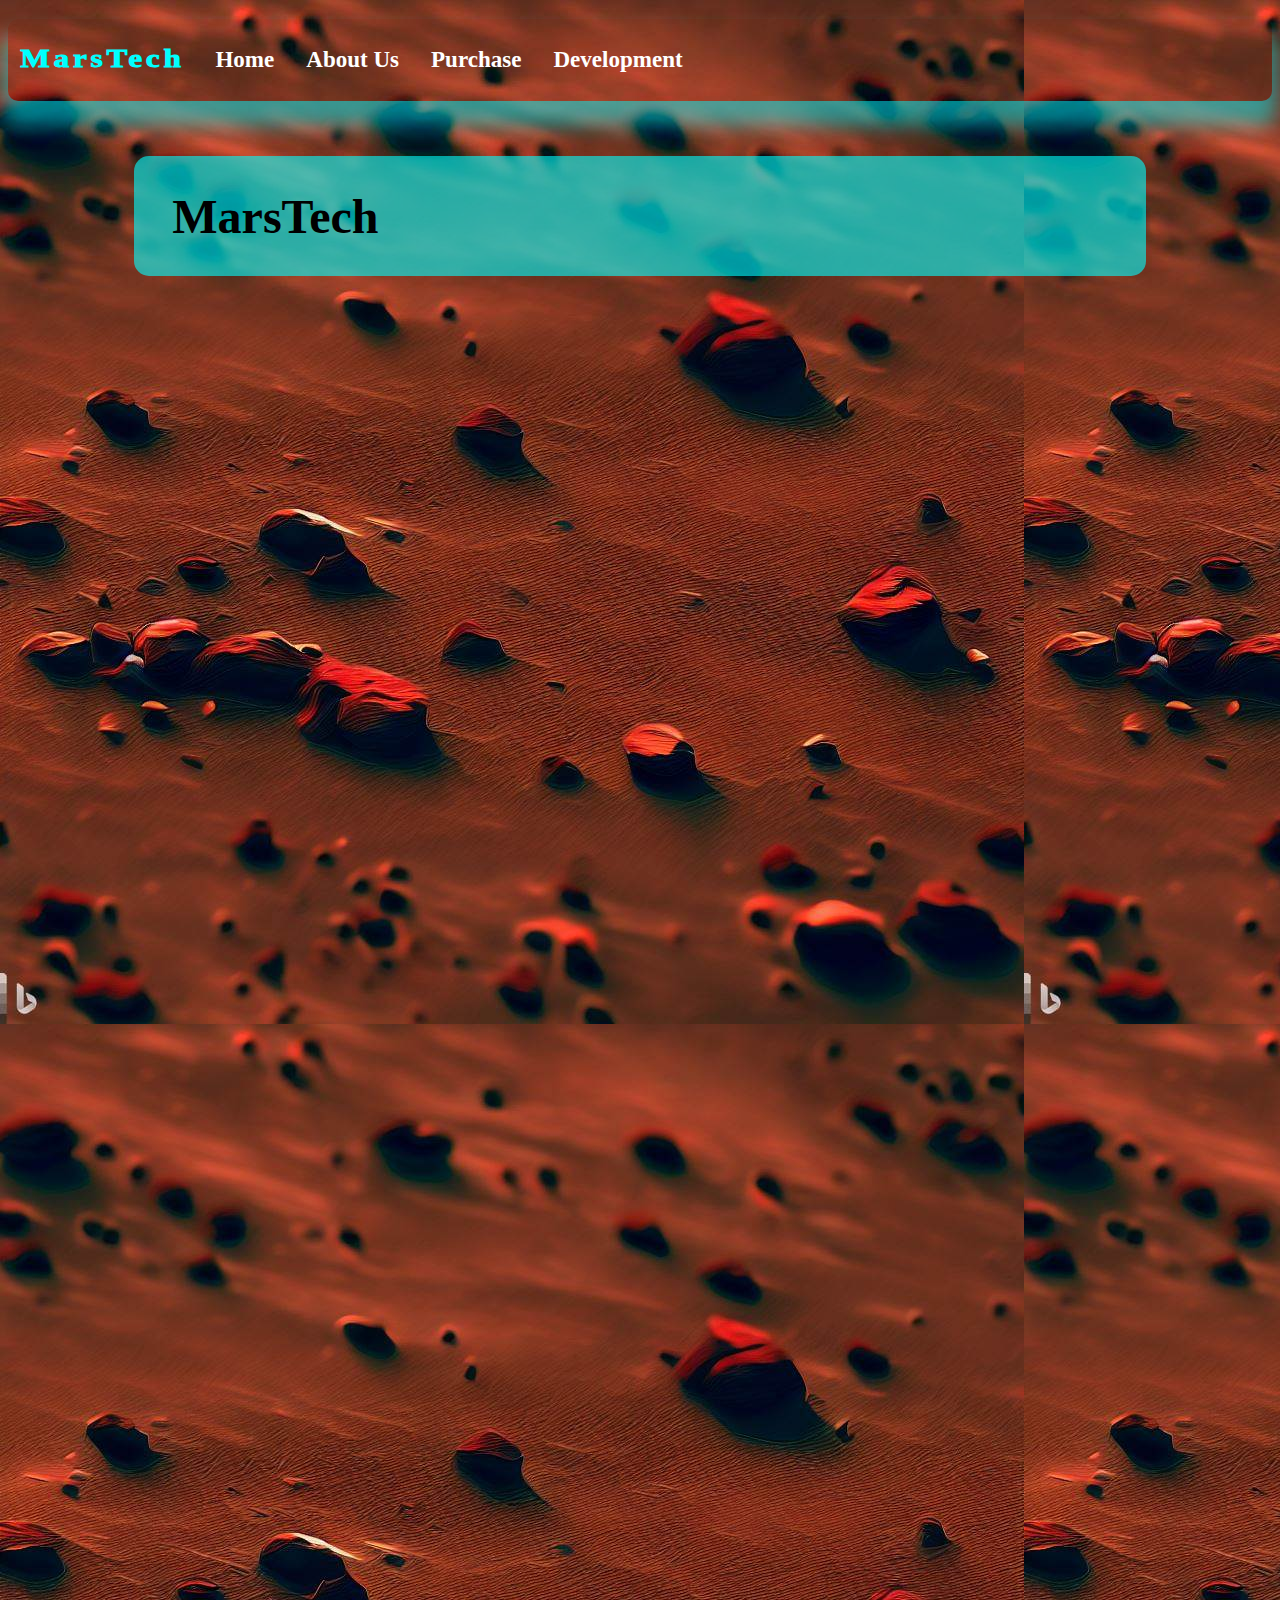
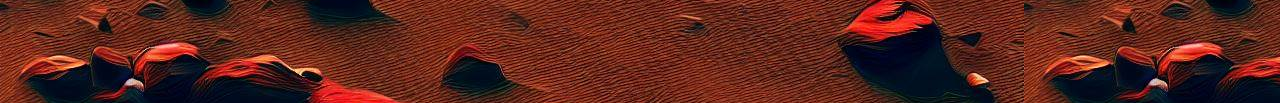
<file: index.html>
<!DOCTYPE html>
<html>

<head>
    <!--Links to stylesheets, scripts, fonts, etcetera-->
    <link rel="stylesheet" href="style.css">
    <link rel="icon" href="icon.ico" type="image/x-icon">
    <title>Home - MarsTech</title>
</head>

<body>
    <!--Navigation bar-->
    <ul id="navbar">
        <li class="MarsTech">MarsTech</li>
        <li><a href="index.html">Home</a></li>
        <li><a href="about.html">About Us</a></li>
        <li><a href="purchase.html">Purchase</a></li>
        <li><a href="development.html">Development</a></li>
        <li id="settings"><a href="settings.html">
                <svg xmlns="http://www.w3.org/2000/svg" class="ionicon cog" viewBox="0 0 512 512">
                    <path
                        d="M456.7 242.27l-26.08-4.2a8 8 0 01-6.6-6.82c-.5-3.2-1-6.41-1.7-9.51a8.08 8.08 0 013.9-8.62l23.09-12.82a8.05 8.05 0 003.9-9.92l-4-11a7.94 7.94 0 00-9.4-5l-25.89 5a8 8 0 01-8.59-4.11q-2.25-4.2-4.8-8.41a8.16 8.16 0 01.7-9.52l17.29-19.94a8 8 0 00.3-10.62l-7.49-9a7.88 7.88 0 00-10.5-1.51l-22.69 13.63a8 8 0 01-9.39-.9c-2.4-2.11-4.9-4.21-7.4-6.22a8 8 0 01-2.5-9.11l9.4-24.75A8 8 0 00365 78.77l-10.2-5.91a8 8 0 00-10.39 2.21l-16.64 20.84a7.15 7.15 0 01-8.5 2.5s-5.6-2.3-9.8-3.71A8 8 0 01304 87l.4-26.45a8.07 8.07 0 00-6.6-8.42l-11.59-2a8.07 8.07 0 00-9.1 5.61l-8.6 25.05a8 8 0 01-7.79 5.41h-9.8a8.07 8.07 0 01-7.79-5.41l-8.6-25.05a8.07 8.07 0 00-9.1-5.61l-11.59 2a8.07 8.07 0 00-6.6 8.42l.4 26.45a8 8 0 01-5.49 7.71c-2.3.9-7.3 2.81-9.7 3.71-2.8 1-6.1.2-8.8-2.91l-16.51-20.34A8 8 0 00156.75 73l-10.2 5.91a7.94 7.94 0 00-3.3 10.09l9.4 24.75a8.06 8.06 0 01-2.5 9.11c-2.5 2-5 4.11-7.4 6.22a8 8 0 01-9.39.9L111 116.14a8 8 0 00-10.5 1.51l-7.49 9a8 8 0 00.3 10.62l17.29 19.94a8 8 0 01.7 9.52q-2.55 4-4.8 8.41a8.11 8.11 0 01-8.59 4.11l-25.89-5a8 8 0 00-9.4 5l-4 11a8.05 8.05 0 003.9 9.92L85.58 213a7.94 7.94 0 013.9 8.62c-.6 3.2-1.2 6.31-1.7 9.51a8.08 8.08 0 01-6.6 6.82l-26.08 4.2a8.09 8.09 0 00-7.1 7.92v11.72a7.86 7.86 0 007.1 7.92l26.08 4.2a8 8 0 016.6 6.82c.5 3.2 1 6.41 1.7 9.51a8.08 8.08 0 01-3.9 8.62L62.49 311.7a8.05 8.05 0 00-3.9 9.92l4 11a7.94 7.94 0 009.4 5l25.89-5a8 8 0 018.59 4.11q2.25 4.2 4.8 8.41a8.16 8.16 0 01-.7 9.52l-17.29 19.96a8 8 0 00-.3 10.62l7.49 9a7.88 7.88 0 0010.5 1.51l22.69-13.63a8 8 0 019.39.9c2.4 2.11 4.9 4.21 7.4 6.22a8 8 0 012.5 9.11l-9.4 24.75a8 8 0 003.3 10.12l10.2 5.91a8 8 0 0010.39-2.21l16.79-20.64c2.1-2.6 5.5-3.7 8.2-2.6 3.4 1.4 5.7 2.2 9.9 3.61a8 8 0 015.49 7.71l-.4 26.45a8.07 8.07 0 006.6 8.42l11.59 2a8.07 8.07 0 009.1-5.61l8.6-25a8 8 0 017.79-5.41h9.8a8.07 8.07 0 017.79 5.41l8.6 25a8.07 8.07 0 009.1 5.61l11.59-2a8.07 8.07 0 006.6-8.42l-.4-26.45a8 8 0 015.49-7.71c4.2-1.41 7-2.51 9.6-3.51s5.8-1 8.3 2.1l17 20.94A8 8 0 00355 439l10.2-5.91a7.93 7.93 0 003.3-10.12l-9.4-24.75a8.08 8.08 0 012.5-9.12c2.5-2 5-4.1 7.4-6.21a8 8 0 019.39-.9L401 395.66a8 8 0 0010.5-1.51l7.49-9a8 8 0 00-.3-10.62l-17.29-19.94a8 8 0 01-.7-9.52q2.55-4.05 4.8-8.41a8.11 8.11 0 018.59-4.11l25.89 5a8 8 0 009.4-5l4-11a8.05 8.05 0 00-3.9-9.92l-23.09-12.82a7.94 7.94 0 01-3.9-8.62c.6-3.2 1.2-6.31 1.7-9.51a8.08 8.08 0 016.6-6.82l26.08-4.2a8.09 8.09 0 007.1-7.92V250a8.25 8.25 0 00-7.27-7.73zM256 112a143.82 143.82 0 01139.38 108.12A16 16 0 01379.85 240H274.61a16 16 0 01-13.91-8.09l-52.1-91.71a16 16 0 019.85-23.39A146.94 146.94 0 01256 112zM112 256a144 144 0 0143.65-103.41 16 16 0 0125.17 3.47L233.06 248a16 16 0 010 15.87l-52.67 91.7a16 16 0 01-25.18 3.36A143.94 143.94 0 01112 256zm144 144a146.9 146.9 0 01-38.19-4.95 16 16 0 01-9.76-23.44l52.58-91.55a16 16 0 0113.88-8H379.9a16 16 0 0115.52 19.88A143.84 143.84 0 01256 400z" />
                </svg>
            </a></li>
    </ul>
    <!--Heading-->
    <br><br>
    <div class="text heading">
        <h1>MarsTech</h1>
    </div>
    <!--Body-->
    <div class="slideInContainer"> 
               <div class="slideIn animationsAreOn" id="dev">
            <img class="slideIn" src="up.svg">
            <h2 class="slideIn">Development</h2>
        </div>
        <div class="slideIn animationsAreOn topThumbnail " id="buy">
            <img class="slideIn" src="cart.svg">
            <h2 class="slideIn">Pre-purchase Land</h2>
        </div>
        <div class="slideIn animationsAreOn" id="don">
            <img class="slideIn" src="heart.svg">
            <h2 class="slideIn">Donate</h2>
        </div>

    </div>
    <!--Footer-->
    <div class="footer">

    </div>
    <!--Script-->
    <script src="index.js"></script><!---->
</body>

</html>
</file>
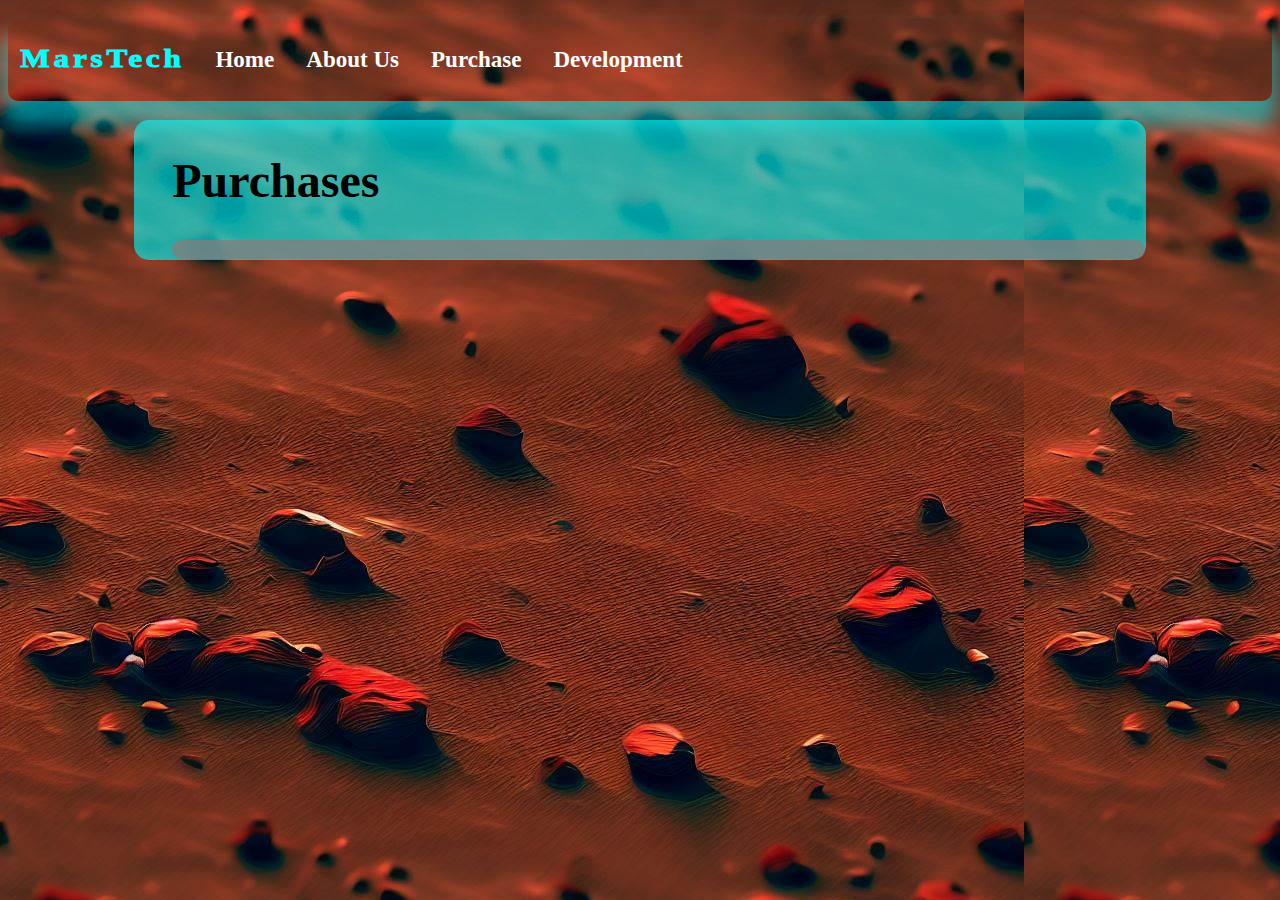
<file: purchase.html>
<!DOCTYPE html>
<html>

<head>
	<!--Links to stylesheets, scripts, fonts, etcetera-->
	<link rel="stylesheet" href="style.css">
	<link rel="icon" href="icon.ico" type="image/x-icon">
	<title>Purchase - MarsTech </title>
</head>

<body>
	<!--Navigation bar-->
	<ul id="navbar">
		<li class="MarsTech">MarsTech</li>
		<li><a href="index.html">Home</a></li>
		<li><a href="about.html">About Us</a></li>
		<li><a href="purchase.html">Purchase</a></li>
		<li><a href="development.html">Development</a></li>
		<li id="settings"><a href="settings.html">
				<svg xmlns="http://www.w3.org/2000/svg" class="ionicon cog" viewBox="0 0 512 512">
					<path
						d="M456.7 242.27l-26.08-4.2a8 8 0 01-6.6-6.82c-.5-3.2-1-6.41-1.7-9.51a8.08 8.08 0 013.9-8.62l23.09-12.82a8.05 8.05 0 003.9-9.92l-4-11a7.94 7.94 0 00-9.4-5l-25.89 5a8 8 0 01-8.59-4.11q-2.25-4.2-4.8-8.41a8.16 8.16 0 01.7-9.52l17.29-19.94a8 8 0 00.3-10.62l-7.49-9a7.88 7.88 0 00-10.5-1.51l-22.69 13.63a8 8 0 01-9.39-.9c-2.4-2.11-4.9-4.21-7.4-6.22a8 8 0 01-2.5-9.11l9.4-24.75A8 8 0 00365 78.77l-10.2-5.91a8 8 0 00-10.39 2.21l-16.64 20.84a7.15 7.15 0 01-8.5 2.5s-5.6-2.3-9.8-3.71A8 8 0 01304 87l.4-26.45a8.07 8.07 0 00-6.6-8.42l-11.59-2a8.07 8.07 0 00-9.1 5.61l-8.6 25.05a8 8 0 01-7.79 5.41h-9.8a8.07 8.07 0 01-7.79-5.41l-8.6-25.05a8.07 8.07 0 00-9.1-5.61l-11.59 2a8.07 8.07 0 00-6.6 8.42l.4 26.45a8 8 0 01-5.49 7.71c-2.3.9-7.3 2.81-9.7 3.71-2.8 1-6.1.2-8.8-2.91l-16.51-20.34A8 8 0 00156.75 73l-10.2 5.91a7.94 7.94 0 00-3.3 10.09l9.4 24.75a8.06 8.06 0 01-2.5 9.11c-2.5 2-5 4.11-7.4 6.22a8 8 0 01-9.39.9L111 116.14a8 8 0 00-10.5 1.51l-7.49 9a8 8 0 00.3 10.62l17.29 19.94a8 8 0 01.7 9.52q-2.55 4-4.8 8.41a8.11 8.11 0 01-8.59 4.11l-25.89-5a8 8 0 00-9.4 5l-4 11a8.05 8.05 0 003.9 9.92L85.58 213a7.94 7.94 0 013.9 8.62c-.6 3.2-1.2 6.31-1.7 9.51a8.08 8.08 0 01-6.6 6.82l-26.08 4.2a8.09 8.09 0 00-7.1 7.92v11.72a7.86 7.86 0 007.1 7.92l26.08 4.2a8 8 0 016.6 6.82c.5 3.2 1 6.41 1.7 9.51a8.08 8.08 0 01-3.9 8.62L62.49 311.7a8.05 8.05 0 00-3.9 9.92l4 11a7.94 7.94 0 009.4 5l25.89-5a8 8 0 018.59 4.11q2.25 4.2 4.8 8.41a8.16 8.16 0 01-.7 9.52l-17.29 19.96a8 8 0 00-.3 10.62l7.49 9a7.88 7.88 0 0010.5 1.51l22.69-13.63a8 8 0 019.39.9c2.4 2.11 4.9 4.21 7.4 6.22a8 8 0 012.5 9.11l-9.4 24.75a8 8 0 003.3 10.12l10.2 5.91a8 8 0 0010.39-2.21l16.79-20.64c2.1-2.6 5.5-3.7 8.2-2.6 3.4 1.4 5.7 2.2 9.9 3.61a8 8 0 015.49 7.71l-.4 26.45a8.07 8.07 0 006.6 8.42l11.59 2a8.07 8.07 0 009.1-5.61l8.6-25a8 8 0 017.79-5.41h9.8a8.07 8.07 0 017.79 5.41l8.6 25a8.07 8.07 0 009.1 5.61l11.59-2a8.07 8.07 0 006.6-8.42l-.4-26.45a8 8 0 015.49-7.71c4.2-1.41 7-2.51 9.6-3.51s5.8-1 8.3 2.1l17 20.94A8 8 0 00355 439l10.2-5.91a7.93 7.93 0 003.3-10.12l-9.4-24.75a8.08 8.08 0 012.5-9.12c2.5-2 5-4.1 7.4-6.21a8 8 0 019.39-.9L401 395.66a8 8 0 0010.5-1.51l7.49-9a8 8 0 00-.3-10.62l-17.29-19.94a8 8 0 01-.7-9.52q2.55-4.05 4.8-8.41a8.11 8.11 0 018.59-4.11l25.89 5a8 8 0 009.4-5l4-11a8.05 8.05 0 00-3.9-9.92l-23.09-12.82a7.94 7.94 0 01-3.9-8.62c.6-3.2 1.2-6.31 1.7-9.51a8.08 8.08 0 016.6-6.82l26.08-4.2a8.09 8.09 0 007.1-7.92V250a8.25 8.25 0 00-7.27-7.73zM256 112a143.82 143.82 0 01139.38 108.12A16 16 0 01379.85 240H274.61a16 16 0 01-13.91-8.09l-52.1-91.71a16 16 0 019.85-23.39A146.94 146.94 0 01256 112zM112 256a144 144 0 0143.65-103.41 16 16 0 0125.17 3.47L233.06 248a16 16 0 010 15.87l-52.67 91.7a16 16 0 01-25.18 3.36A143.94 143.94 0 01112 256zm144 144a146.9 146.9 0 01-38.19-4.95 16 16 0 01-9.76-23.44l52.58-91.55a16 16 0 0113.88-8H379.9a16 16 0 0115.52 19.88A143.84 143.84 0 01256 400z" />
				</svg>
			</a></li>
	</ul>
	<!--Body-->
	<div class="text">
		<h1>Purchases</h1>
		<p class="textInDiv">
		</p>
	</div>
</body>

</html>
</file>
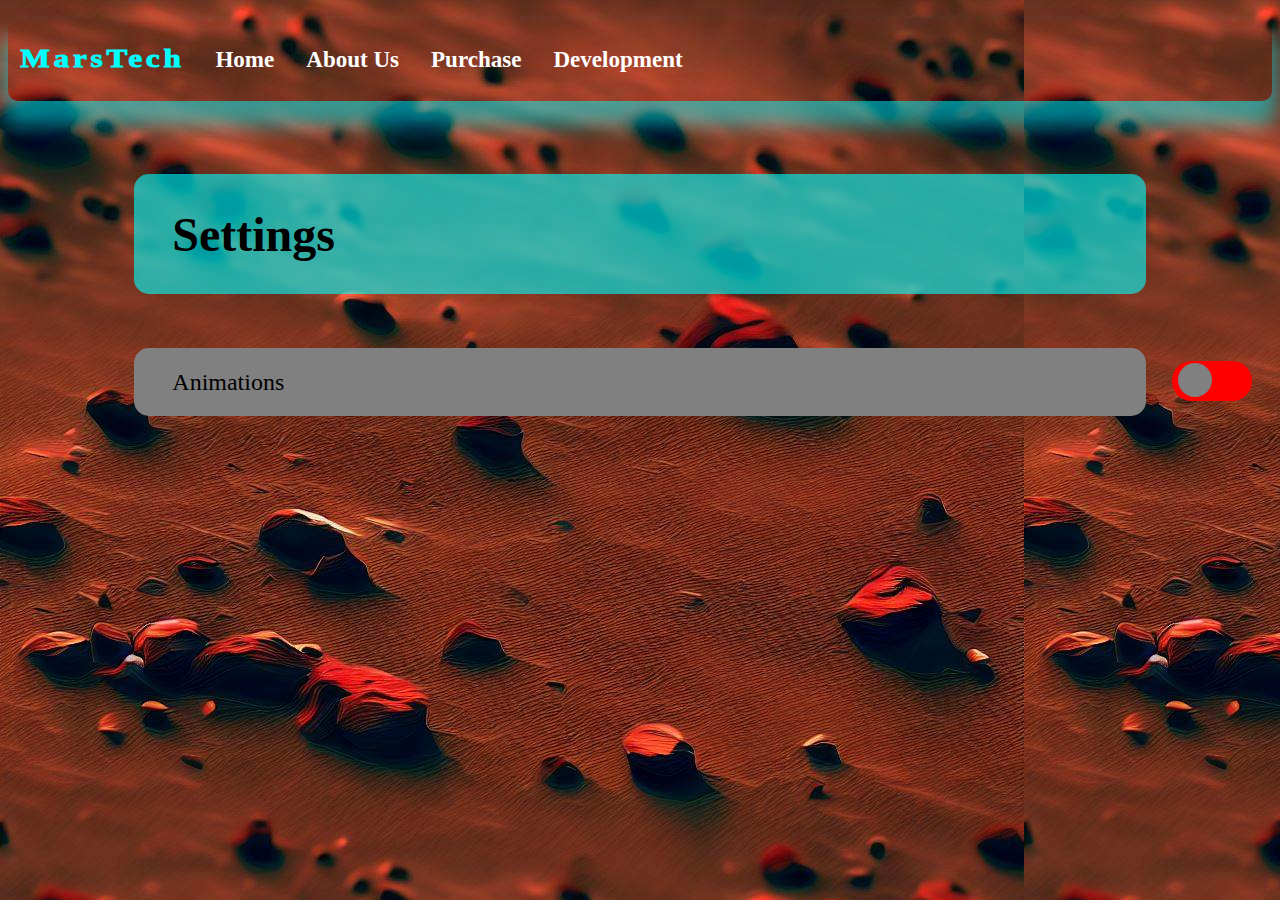
<file: settings.html>
<!DOCTYPE html>
<html>

<head>
    <link rel="stylesheet" href="style.css">
    <link rel="icon" href="icon.ico" type="image/x-icon">
    <title> Settings - MarsTech </title>
</head>

<body>
    <!--Navigation bar-->
    <ul id="navbar">
        <li class="MarsTech">MarsTech</li>
        <li><a href="index.html">Home</a></li>
        <li><a href="about.html">About Us</a></li>
        <li><a href="purchase.html">Purchase</a></li>
        <li><a href="development.html">Development</a></li>
        <li id="settings"><a href="settings.html">
                <svg xmlns="http://www.w3.org/2000/svg" class="ionicon cog" viewBox="0 0 512 512">
                    <path
                        d="M456.7 242.27l-26.08-4.2a8 8 0 01-6.6-6.82c-.5-3.2-1-6.41-1.7-9.51a8.08 8.08 0 013.9-8.62l23.09-12.82a8.05 8.05 0 003.9-9.92l-4-11a7.94 7.94 0 00-9.4-5l-25.89 5a8 8 0 01-8.59-4.11q-2.25-4.2-4.8-8.41a8.16 8.16 0 01.7-9.52l17.29-19.94a8 8 0 00.3-10.62l-7.49-9a7.88 7.88 0 00-10.5-1.51l-22.69 13.63a8 8 0 01-9.39-.9c-2.4-2.11-4.9-4.21-7.4-6.22a8 8 0 01-2.5-9.11l9.4-24.75A8 8 0 00365 78.77l-10.2-5.91a8 8 0 00-10.39 2.21l-16.64 20.84a7.15 7.15 0 01-8.5 2.5s-5.6-2.3-9.8-3.71A8 8 0 01304 87l.4-26.45a8.07 8.07 0 00-6.6-8.42l-11.59-2a8.07 8.07 0 00-9.1 5.61l-8.6 25.05a8 8 0 01-7.79 5.41h-9.8a8.07 8.07 0 01-7.79-5.41l-8.6-25.05a8.07 8.07 0 00-9.1-5.61l-11.59 2a8.07 8.07 0 00-6.6 8.42l.4 26.45a8 8 0 01-5.49 7.71c-2.3.9-7.3 2.81-9.7 3.71-2.8 1-6.1.2-8.8-2.91l-16.51-20.34A8 8 0 00156.75 73l-10.2 5.91a7.94 7.94 0 00-3.3 10.09l9.4 24.75a8.06 8.06 0 01-2.5 9.11c-2.5 2-5 4.11-7.4 6.22a8 8 0 01-9.39.9L111 116.14a8 8 0 00-10.5 1.51l-7.49 9a8 8 0 00.3 10.62l17.29 19.94a8 8 0 01.7 9.52q-2.55 4-4.8 8.41a8.11 8.11 0 01-8.59 4.11l-25.89-5a8 8 0 00-9.4 5l-4 11a8.05 8.05 0 003.9 9.92L85.58 213a7.94 7.94 0 013.9 8.62c-.6 3.2-1.2 6.31-1.7 9.51a8.08 8.08 0 01-6.6 6.82l-26.08 4.2a8.09 8.09 0 00-7.1 7.92v11.72a7.86 7.86 0 007.1 7.92l26.08 4.2a8 8 0 016.6 6.82c.5 3.2 1 6.41 1.7 9.51a8.08 8.08 0 01-3.9 8.62L62.49 311.7a8.05 8.05 0 00-3.9 9.92l4 11a7.94 7.94 0 009.4 5l25.89-5a8 8 0 018.59 4.11q2.25 4.2 4.8 8.41a8.16 8.16 0 01-.7 9.52l-17.29 19.96a8 8 0 00-.3 10.62l7.49 9a7.88 7.88 0 0010.5 1.51l22.69-13.63a8 8 0 019.39.9c2.4 2.11 4.9 4.21 7.4 6.22a8 8 0 012.5 9.11l-9.4 24.75a8 8 0 003.3 10.12l10.2 5.91a8 8 0 0010.39-2.21l16.79-20.64c2.1-2.6 5.5-3.7 8.2-2.6 3.4 1.4 5.7 2.2 9.9 3.61a8 8 0 015.49 7.71l-.4 26.45a8.07 8.07 0 006.6 8.42l11.59 2a8.07 8.07 0 009.1-5.61l8.6-25a8 8 0 017.79-5.41h9.8a8.07 8.07 0 017.79 5.41l8.6 25a8.07 8.07 0 009.1 5.61l11.59-2a8.07 8.07 0 006.6-8.42l-.4-26.45a8 8 0 015.49-7.71c4.2-1.41 7-2.51 9.6-3.51s5.8-1 8.3 2.1l17 20.94A8 8 0 00355 439l10.2-5.91a7.93 7.93 0 003.3-10.12l-9.4-24.75a8.08 8.08 0 012.5-9.12c2.5-2 5-4.1 7.4-6.21a8 8 0 019.39-.9L401 395.66a8 8 0 0010.5-1.51l7.49-9a8 8 0 00-.3-10.62l-17.29-19.94a8 8 0 01-.7-9.52q2.55-4.05 4.8-8.41a8.11 8.11 0 018.59-4.11l25.89 5a8 8 0 009.4-5l4-11a8.05 8.05 0 00-3.9-9.92l-23.09-12.82a7.94 7.94 0 01-3.9-8.62c.6-3.2 1.2-6.31 1.7-9.51a8.08 8.08 0 016.6-6.82l26.08-4.2a8.09 8.09 0 007.1-7.92V250a8.25 8.25 0 00-7.27-7.73zM256 112a143.82 143.82 0 01139.38 108.12A16 16 0 01379.85 240H274.61a16 16 0 01-13.91-8.09l-52.1-91.71a16 16 0 019.85-23.39A146.94 146.94 0 01256 112zM112 256a144 144 0 0143.65-103.41 16 16 0 0125.17 3.47L233.06 248a16 16 0 010 15.87l-52.67 91.7a16 16 0 01-25.18 3.36A143.94 143.94 0 01112 256zm144 144a146.9 146.9 0 01-38.19-4.95 16 16 0 01-9.76-23.44l52.58-91.55a16 16 0 0113.88-8H379.9a16 16 0 0115.52 19.88A143.84 143.84 0 01256 400z" />
                </svg>
            </a></li>
    </ul>
    <!--Body-->
    <br>
    <br>
    <br>

    <div class="text">
        <h1 class="heading">Settings</h1>
    </div>
    <br><br><br>
    <div class="text settings">
        <div class="settingsLabel">Animations</div>
        <div class="switch">
            <input type="checkbox" id="animation" class="animation toggle-switch-checkbox switch">
            <label for="animation" class="toggle-switch-label switch"></label>
        </div>
    </div>
    <!--Footer-->
    <div class="footer">

    </div>
    <!--Script-->
    <script src="settings.js"></script>
</body>

</html>
</file>
<file: style.css>
body {
    color: black;
    background-color: rgb(92, 88, 88);
    background-image: url("npoo.jpg");
    background-attachment: scroll;
}

#navbar {
    color: white;
    font-size: larger;
    font-weight: 700;
    list-style-type: none;
    overflow: hidden;
    background-color: rgb(0, 0, 0, 0);
    border-radius: 10px;
    padding-right: 10px;
    padding-left: 10px;
    line-height: 5px;
    box-shadow: 0px 20px 20px 5px #00f7ff80;
    animation: fade 3s ease-in-out;
}

li.MarsTech {
    color: rgb(0, 255, 255);
    font-size: 25px;
    text-align: center;
    padding: 22px 30px 14px 20px;
    font-weight: 1000;
    letter-spacing: 3px;
    transform: scaleY(1.5);
    transform: scaleX(1.25);
    float: left;
    translate: 0 15px;
    cursor: default;
}

li a:not(.oof):not(#settings) {
    float: left;
    text-align: center;
    font-size: larger;
    line-height: 100%;
    translate: 0 15px;
}

li a,
.dropbtn {
    display: list-item;
    color: white;
    text-align: center;
    padding: 14px 16px;
    text-decoration: none;
    background-color: rgb(0, 0, 0, 0);
    font-size: larger;
}

li:not(#settings) a:hover {
    background-color: #0f8286;
    cursor: pointer;
}

li.dropdown {
    display: inline-block;
}

.dropdown-content {
    display: none;
    position: absolute;
    background-color: #f9f9f9;
    min-width: 160px;
    box-shadow: 0px 8px 16px 0px rgba(0, 0, 0, 0.2);
    z-index: 1;
}

.dropdown-content a {
    color: black;
    display: block;
    text-align: left;
}

.dropdown-content a:hover {
    background-color: #ff0000;
}

.dropdown:hover .dropdown-content {
    display: block;
}

.oof {
    color: white;
}

div.text {
    background-color: #00ffff99;
    text-align: left;
    margin-left: 10%;
    margin-right: 10%;
    border-radius: 15px;
    padding: 0.025%;
    padding-left: 3%;
    height: 100%;
}

p.text {
    background-color: #808080cc;
    text-align: left;
    border-radius: 15px;
    height: 100%;
    margin-left: 10%;
    margin-right: 10%;
    padding: 1%;
    font-size: 30px;
}

p.textInDiv {
    background-color: #808080cc;
    text-align: left;
    border-radius: 15px;
    height: 100%;
    margin: 0;
    padding: 1%;
    font-size: 30px;
}

.todo {
    font-size: small;
}

h1 {
    font-size: xxx-large;
}

.slideInContainer {
    display: flex;
    justify-content: center;
    align-items: center;
    height: 100vh;
    margin-top: 350px;
    flex-direction: column;
}

div.slideIn {
    background-color: #808080;
    border-radius: 25px;
    width: fit-content;
    margin: 5%;
    text-align: center;
    justify-content: center;
    align-items: center;
    cursor: pointer;
    position: relative;
    right: 5000px;
}

div.animationsAreOn {
    animation: slide-in 1s forwards;
}

img.slideIn {
    border-radius: inherit;
    margin: 0;
    padding: 0;
    background-color: #3c3a3a;
    height: 250px;
    width: 375px;
}

h2.slideIn {
    font-size: xx-large;
    color: white;
    margin: 2% 2% 2% 1px;
    padding: 2% 2% 20px 1px;
}

div.slideIn:nth-child(1) {
    animation-delay: 0s;
}

div.slideIn:nth-child(2) {
    animation-delay: 1s;
}

div.slideIn:nth-child(3) {
    animation-delay: 2s;
}


@keyframes slide-in {
    0% {
        transform: translateX(0);
    }

    100% {
        transform: translateX(5000px);
    }
}

#settings {
    translate: 650px -15px;
    cursor: pointer;
}

.cog {
    height: 50px;
    width: 50px;
    fill: white;
}

.toggle-switch-checkbox {
    display: none;
}

.toggle-switch-label {
    display: inline-block;
    width: 50px;
    height: 25px;
    background-color: rgb(255, 0, 0);
    border-radius: 40px;
    position: relative;
    cursor: pointer;
}

.toggle-switch-checkbox:checked+.toggle-switch-label {
    background-color: #00ffff99;
}

.toggle-switch-label::before {
    content: "";
    position: absolute;
    top: 2.5px;
    background-color: #808080;
    border-radius: 50%;
    transition: transform 0.3s ease;
    height: 34px;
    width: 34px;
    left: 6px;
    bottom: 6px;
}

.toggle-switch-checkbox:checked+.toggle-switch-label::before {
    transform: translateX(35px);
    background-color: rgb(0, 255, 13);
}

.switch {
    width: 80px;
    height: 40px;
}

div.text {
    font-size: x-large;
}

div.settings {
    background-color: #808080;
}

div.switch {
    translate: 1000px -15px;
}

div.settingsLabel {
    translate: 0 20px;
}
</file>
